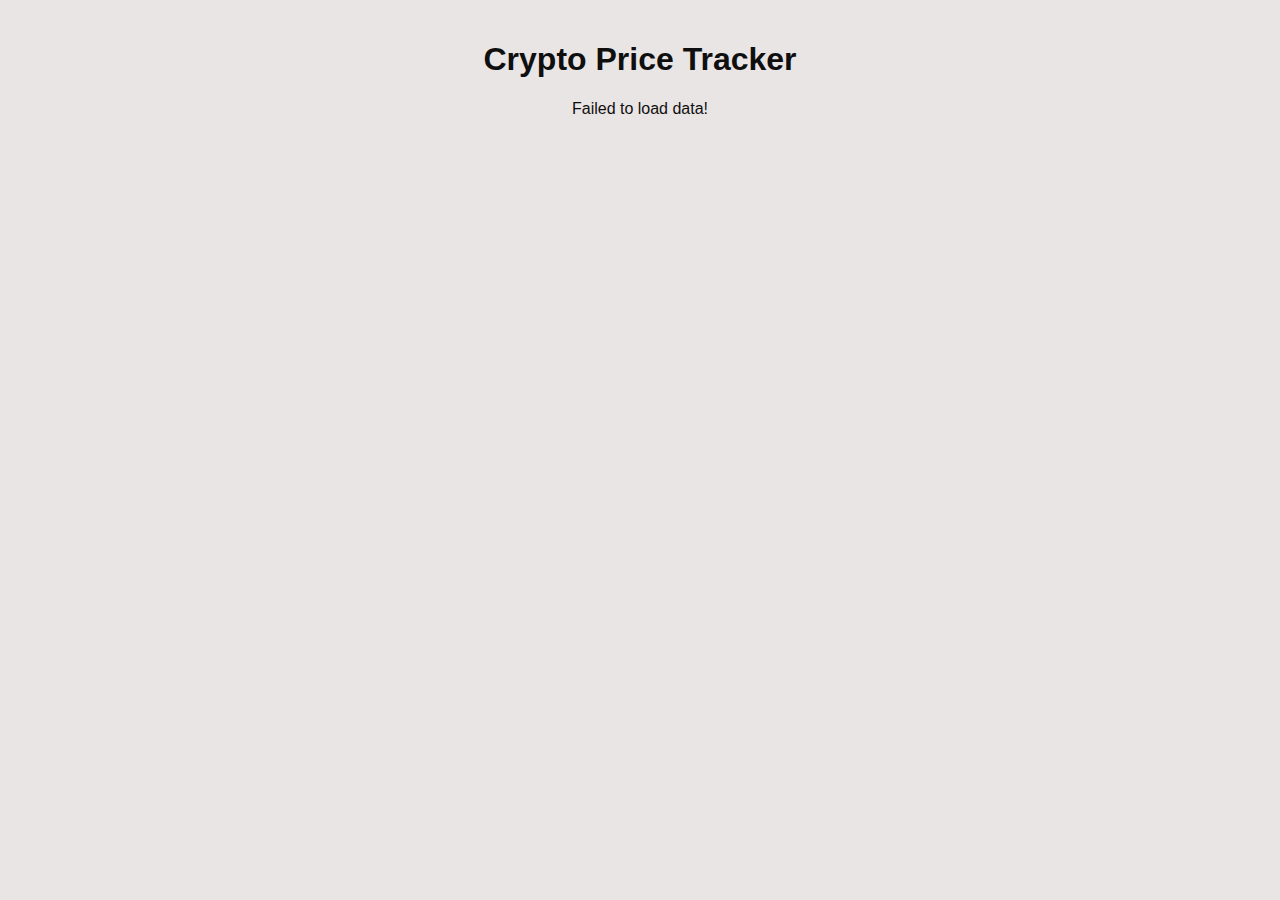
<file: index.html>
<!DOCTYPE html>
<html lang="en">
<head>
<meta charset="UTF-8">
<meta name="viewport" content="width=device-width, initial-scale=1.0">
<title>Crypto Price Tracker</title>
<link rel="stylesheet" href="style.css">
</head>
<body>

<h1>Crypto Price Tracker</h1>
<div id="loader" class="hidden">Loading...</div>
<div id="crypto-container"></div>

<script src="script.js"></script>
</body>
</html>
</file>
<file: style.css>
body {
  background-color: #eae5e5;
  color: #100f0f;
  font-family: "Poppins", sans-serif;
  text-align: center;
  margin: 0;
  padding: 20px;
}

#crypto-container {
  display: grid;
  grid-template-columns: repeat(auto-fit, minmax(200px, 1fr));
  gap: 15px;
  margin-top: 20px;
}

.coin-card {
  background: #ffffff;
  border-radius: 15px;
  padding: 15px;
  transition: transform 0.2s;
}

.coin-card:hover {
  transform: scale(1.05);
}

img {
  width: 60px;
  height: 60px;
}

.positive {
  color: #00ff7f;
}

.negative {
  color: #ff4d4d;
}
</file>
